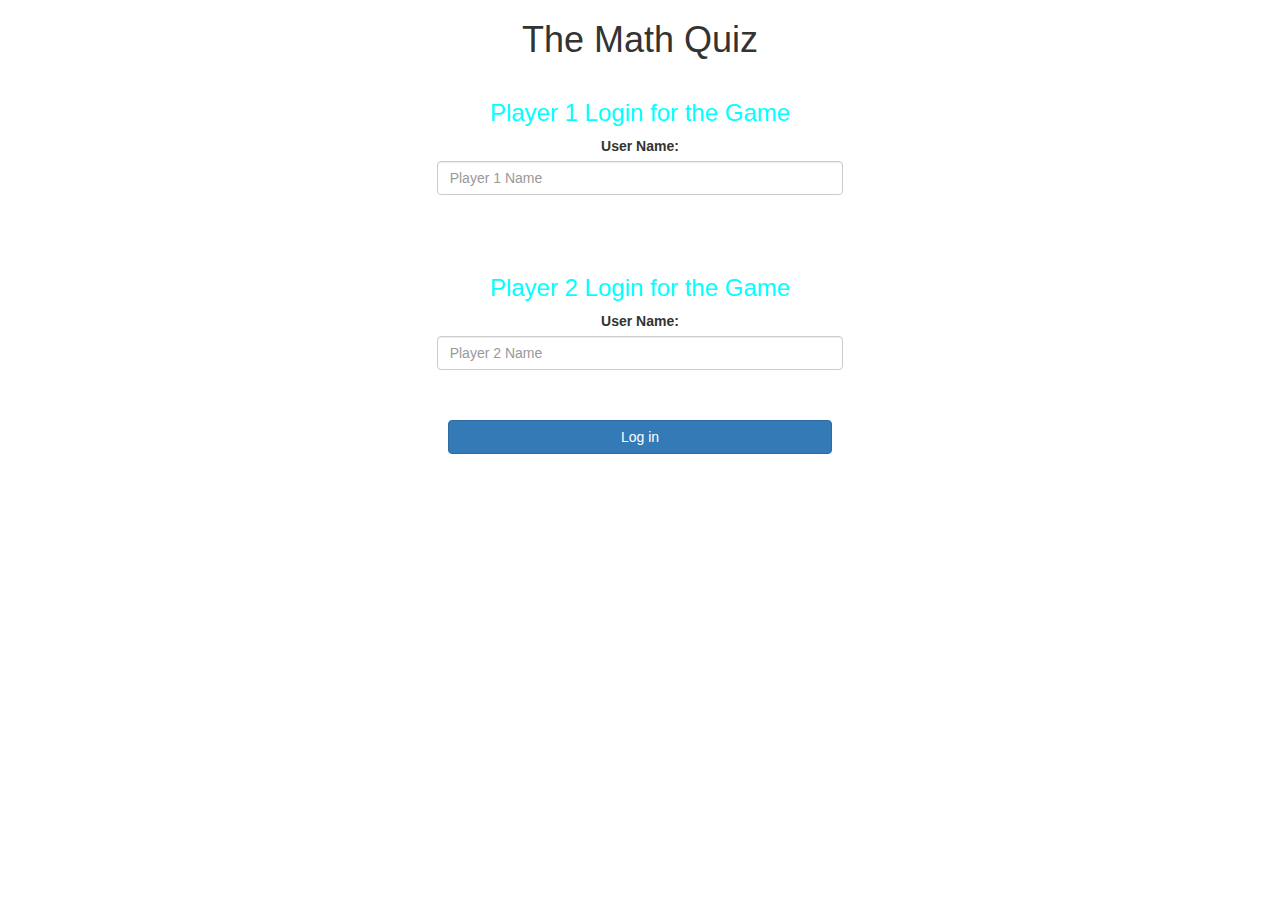
<file: index.html>
<html>

<head>
    <title>Math Quiz</title>
</head>
<meta name="viewport" content="width=device-width, initial-scale=1">
<link rel="stylesheet" href="https://maxcdn.bootstrapcdn.com/bootstrap/3.4.0/css/bootstrap.min.css">
<script src="https://ajax.googleapis.com/ajax/libs/jquery/3.4.1/jquery.min.js"></script>
<script src="https://maxcdn.bootstrapcdn.com/bootstrap/3.4.0/js/bootstrap.min.js"></script>
<link rel="stylesheet" href="style.css">
<script src="gameLogin.js"></script>

<body>
    <center>
        <h1>The Math Quiz</h1>
        <div class="col-lg-4 col-sm-8 col-xs-11 login_div1">
            <h3>Player 1 Login for the Game</h3>
            <label>User Name: </label>
            <input type="text" id="player1NameInput" class="form-control" placeholder="Player 1 Name">
            <br>
        </div>
        <br>
        <div class="col-lg-4 col-sm-8 col-xs-11 login_div2">
            <h3>Player 2 Login for the Game</h3>
            <label>User Name: </label>
            <input type="text" id="player2NameInput" class="form-control" placeholder="Player 2 Name">
            <br>
        </div>
        <br>
        <button style="width: 30%;" class="btn btn-primary" onclick="addUser()">Log in</button>
    </center>
</body>

</html>
</file>
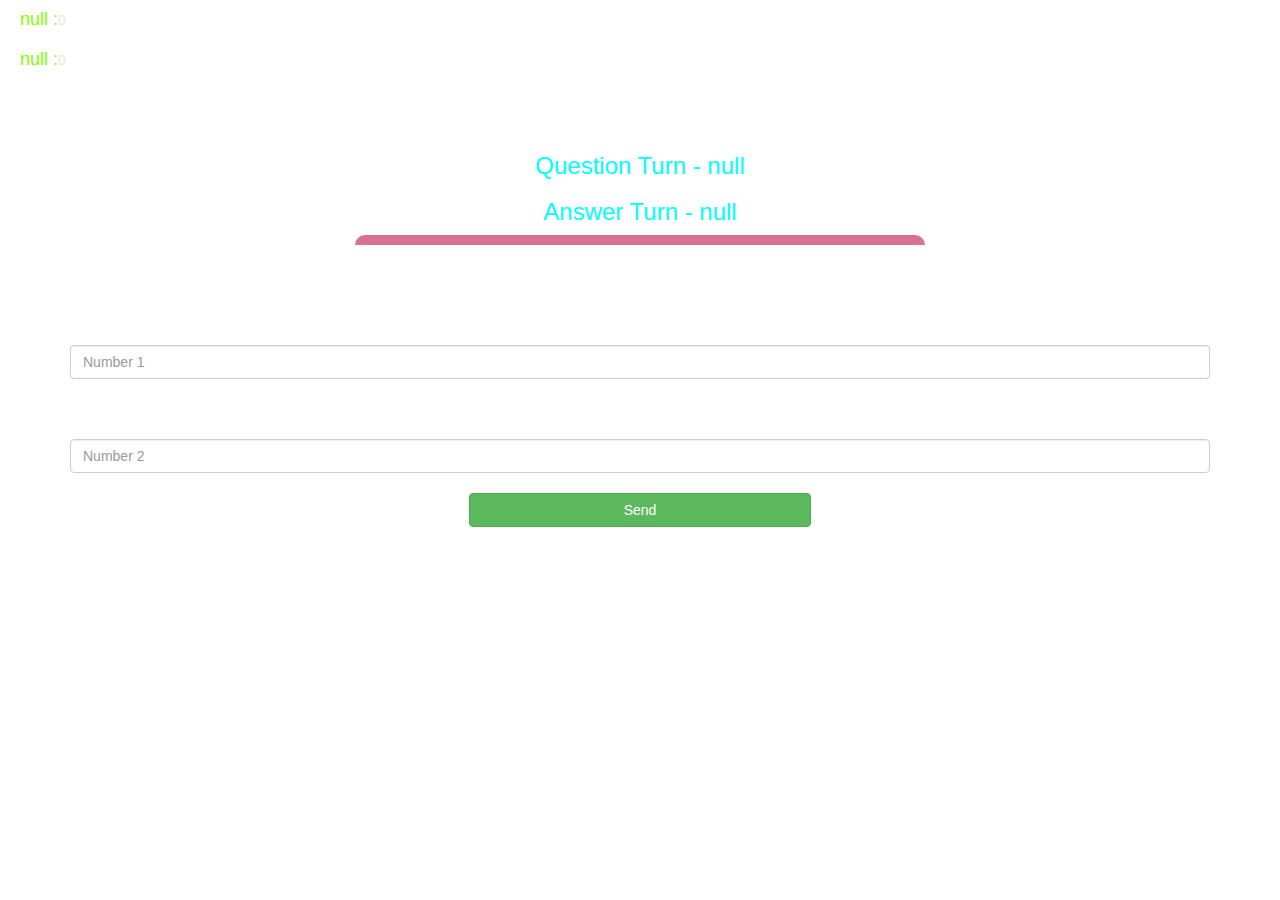
<file: gamePage.html>
<html>

<head>
    <title>Math Quiz</title>
</head>
<meta name="viewport" content="width=device-width, initial-scale=1">
<link rel="stylesheet" href="https://maxcdn.bootstrapcdn.com/bootstrap/3.4.0/css/bootstrap.min.css">
<script src="https://ajax.googleapis.com/ajax/libs/jquery/3.4.1/jquery.min.js"></script>
<script src="https://maxcdn.bootstrapcdn.com/bootstrap/3.4.0/js/bootstrap.min.js"></script>
<link rel="stylesheet" href="style.css">


<body>
    <h4 id="player1_name"></h4><span id="player1_score"></span>
    <br>
    <h4 id="player2_name"></h4><span id="player2_score"></span>

    <div class="container">
        <center>
            <h2 style="color: white;">The Math Quiz Game</h2>
            <h3 id="player_question"></h3>
            <h3 id="player_answer"></h3>
            <div id="output" class="col-lg-6"></div>
            <br>
            <br>
            <h4 id="num1text">Number 1</h4>
            <input type="text" id="number1" class="form-control" placeholder="Number 1">
            <br>
            <h4 id="num1text">Number 2</h4>
            <input type="text" id="number2" class="form-control" placeholder="Number 2">
            <br>
            <button onclick="send()" class="btn btn-success" style="width: 30%;">Send</button>
        </center>
    </div>
    <script src="gamePage.js"></script>
</body>

</html>
</file>
<file: style.css>
body {
    background-image: url("https://betanews.com/wp-content/uploads/2020/03/Windows-10-Spotlight.jpg");

}

.login_div1,
.login_div2 {
    background: white;
    padding: 10px;
    float: none;
    border-radius: 15px;
}
#player1_name,#player2_name{
    display: inline-block;
    margin-left: 20px;
}
#word{
    width: 60%;
}
#word_display{
    letter-spacing: 5px;
}
#output{
    background: white;
    border-radius: 10px;
    border-top: 10px solid palevioletred;
    padding: 10px;
    float: none;
    text-align: center;
}
#num1text{
    color: white;
}
h3{
    color: aqua;
}
h4{
    color: chartreuse;
}
span{
    color:rgb(245, 226, 233);
}
</file>
